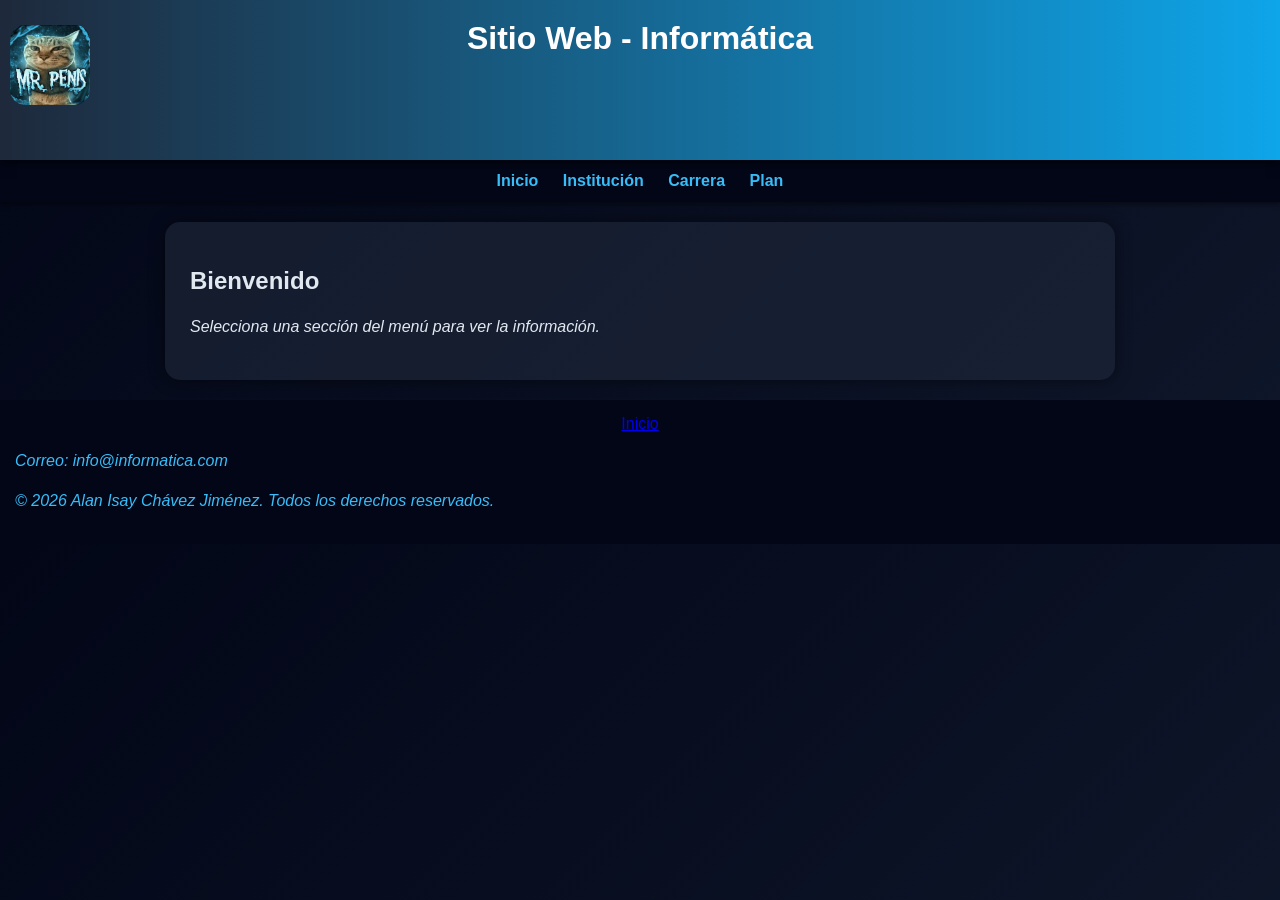
<file: index.html>
<!DOCTYPE html>
<html lang="es">
<head>
    <meta charset="UTF-8">
    <title>Informática</title>
<meta name="Viewport" content="width=device-width, initial-scale=1.0"> <!--Hace que la web se vea bien en celulares-->
<meta name="descryption" content="práctica de HTML para el modulo DEWE"> <!--Descripcion para google-->
<meta name="Keywords" content="HTML, CONALEP, DEWE, Práctica"> <!--Palabras clave par los buscadores-->
<meta name="Author" content="Chavez Jimenez Alan Isay"> <!--Indica quién creo la página-->
    <link rel="stylesheet" href="styles.css">
</head>

<body>
<header>
    <h1>Sitio Web - Informática</h1>
    <img src="img/mrpenis.png " alt="Logo" class="logo">
</header>

<nav>
    <a href="index.html">Inicio</a>
    <a href="institucion.html">Institución</a>
    <a href="carrera.html">Carrera</a>
    <a href="plan.html">Plan</a>
</nav>

<section>
    <h2>Bienvenido</h2>
    <p>Selecciona una sección del menú para ver la información.</p>
</section>

<footer>
      <a href="index.html">Inicio</a>
    <p>Correo: info@informatica.com</p>
    <p>&copy; 2026 Alan Isay Chávez Jiménez. Todos los derechos reservados.</p>
</footer>

</body>
</html>
</file>
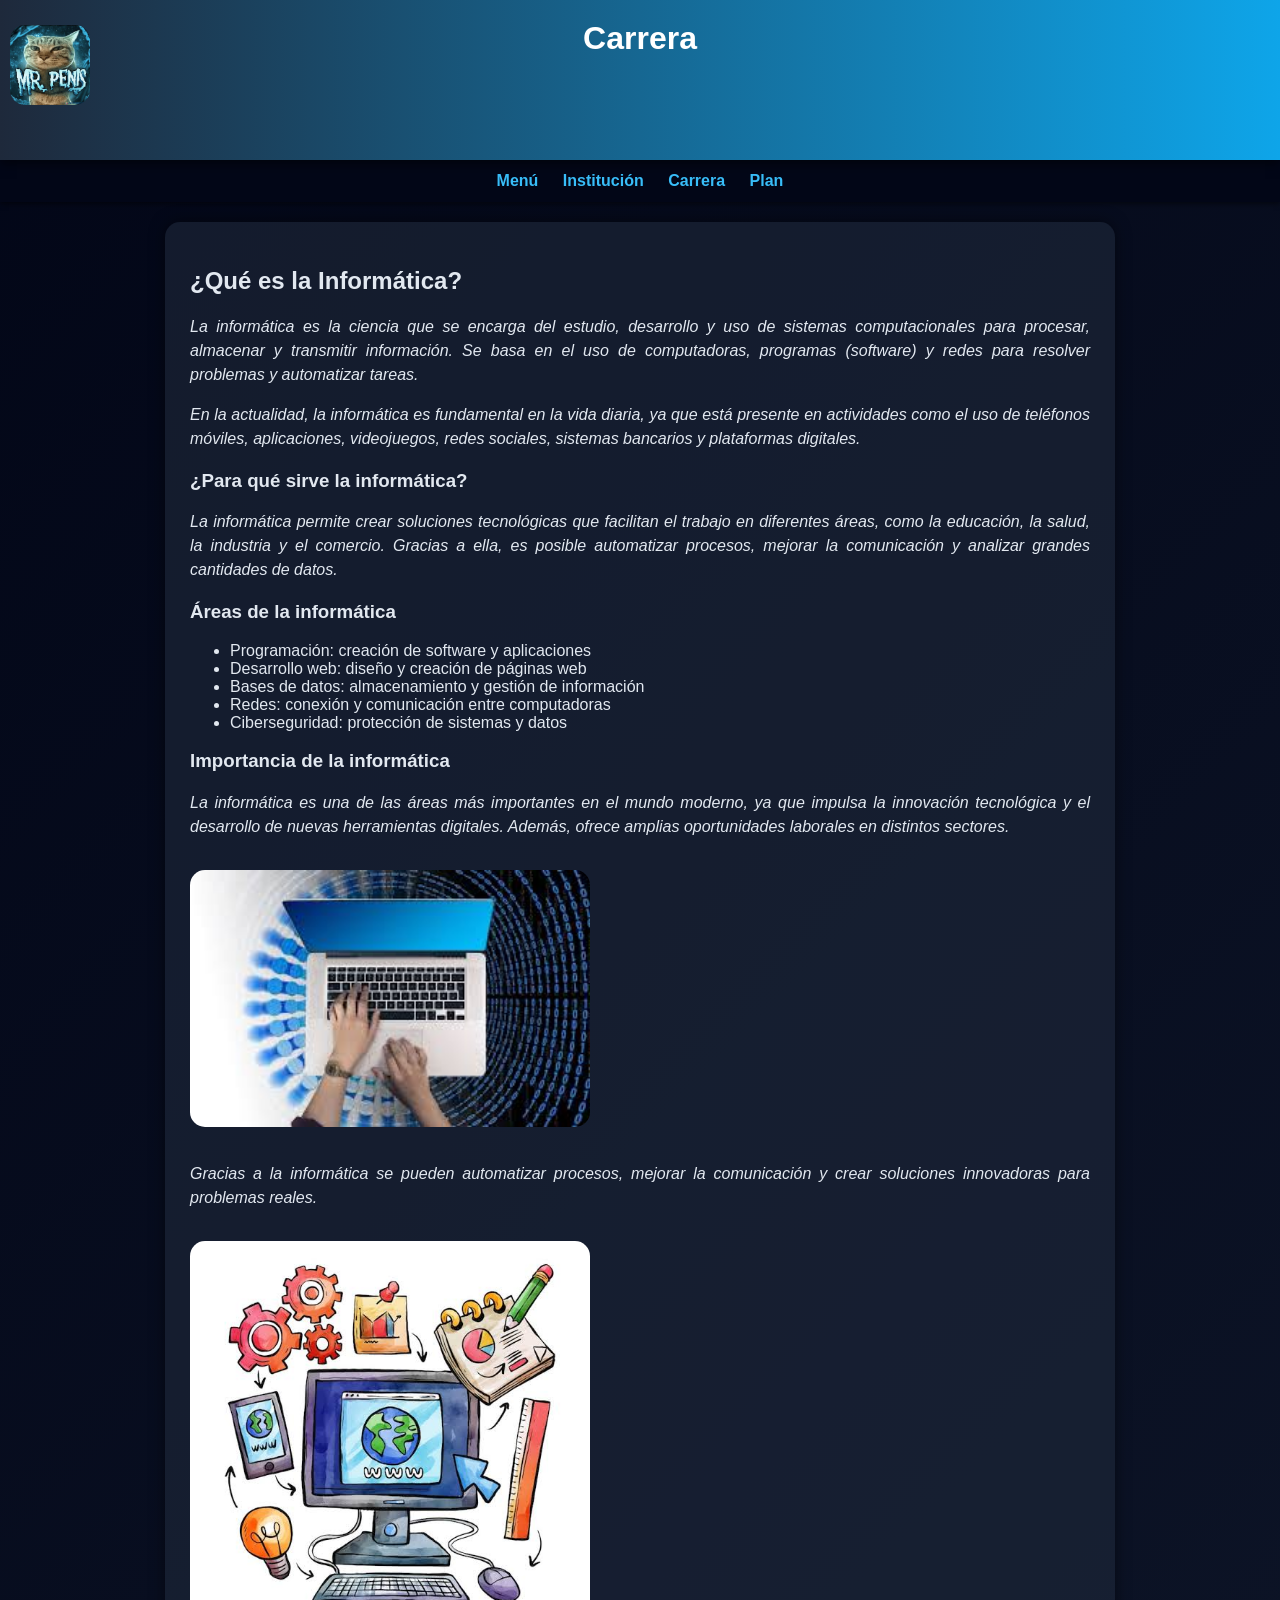
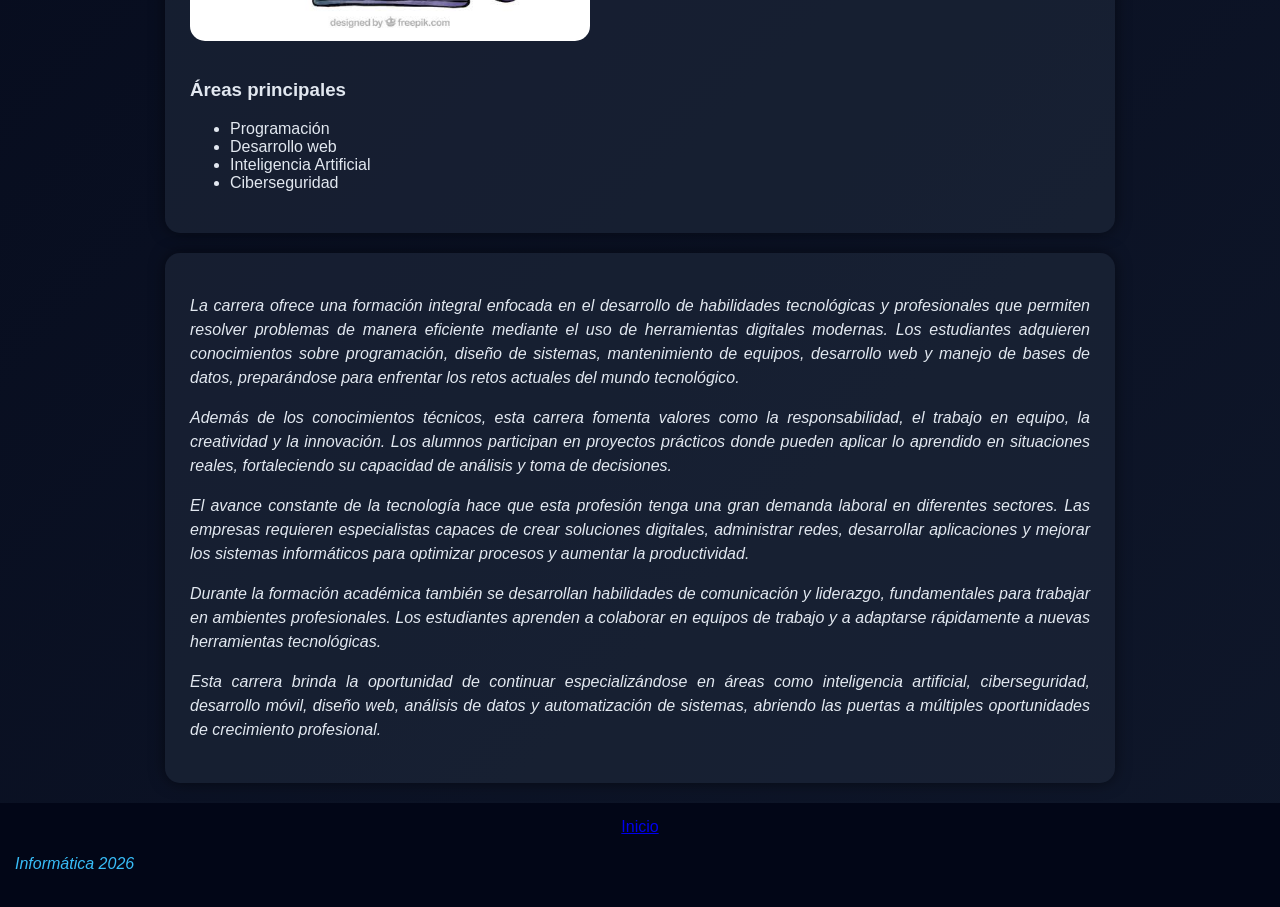
<file: carrera.html>
<!DOCTYPE html>
<html lang="es">
<head>
    <meta charset="UTF-8">
    <title>Carrera</title>
    <meta name="Viewport" content="width=device-width, initial-scale=1.0"> <!--Hace que la web se vea bien en celulares-->
    <meta name="descryption" content="práctica de HTML para el modulo DEWE"> <!--Descripcion para google-->
    <meta name="Keywords" content="HTML, CONALEP, DEWE, Práctica"> <!--Palabras clave par los buscadores-->
    <meta name="Author" content="Chavez Jimenez Alan Isay">
    <link rel="stylesheet" href="styles.css">
</head>

<body>

<header><h1 id="inicio">Carrera</h1>
    <img src="img/mrpenis.png " alt="Logo" class="logo">
</header>

<nav>
    <a href="index.html">Menú</a>
    <a href="institucion.html">Institución</a>
    <a href="carrera.html">Carrera</a>
    <a href="plan.html">Plan</a>
</nav>

<section>
    <h2>¿Qué es la Informática?</h2>

<p>
La informática es la ciencia que se encarga del estudio, desarrollo y uso de
sistemas computacionales para procesar, almacenar y transmitir información.
Se basa en el uso de computadoras, programas (software) y redes para resolver
problemas y automatizar tareas.
</p>

<p>
En la actualidad, la informática es fundamental en la vida diaria, ya que está
presente en actividades como el uso de teléfonos móviles, aplicaciones,
videojuegos, redes sociales, sistemas bancarios y plataformas digitales.
</p>

<h3>¿Para qué sirve la informática?</h3>
<p>
La informática permite crear soluciones tecnológicas que facilitan el trabajo
en diferentes áreas, como la educación, la salud, la industria y el comercio.
Gracias a ella, es posible automatizar procesos, mejorar la comunicación y
analizar grandes cantidades de datos.
</p>

<h3>Áreas de la informática</h3>
<ul>
    <li>Programación: creación de software y aplicaciones</li>
    <li>Desarrollo web: diseño y creación de páginas web</li>
    <li>Bases de datos: almacenamiento y gestión de información</li>
    <li>Redes: conexión y comunicación entre computadoras</li>
    <li>Ciberseguridad: protección de sistemas y datos</li>
</ul>

<h3>Importancia de la informática</h3>
<p>
La informática es una de las áreas más importantes en el mundo moderno, ya que
impulsa la innovación tecnológica y el desarrollo de nuevas herramientas
digitales. Además, ofrece amplias oportunidades laborales en distintos sectores.
</p>
<img src="img/descarga.jfif" alt="computadora" >
    
    <p>
        Gracias a la informática se pueden automatizar procesos, mejorar la
        comunicación y crear soluciones innovadoras para problemas reales.
    </p>
<img src="img/images (45).jpeg" alt="computadora">
    <h3>Áreas principales</h3>
    <ul>
        <li>Programación</li>
        <li>Desarrollo web</li>
        <li>Inteligencia Artificial</li>
        <li>Ciberseguridad</li>
    </ul>
</section>
<section>
    <p>
La carrera ofrece una formación integral enfocada en el desarrollo
de habilidades tecnológicas y profesionales que permiten resolver
problemas de manera eficiente mediante el uso de herramientas
digitales modernas. Los estudiantes adquieren conocimientos sobre
programación, diseño de sistemas, mantenimiento de equipos,
desarrollo web y manejo de bases de datos, preparándose para enfrentar
los retos actuales del mundo tecnológico.
</p>

<p>
Además de los conocimientos técnicos, esta carrera fomenta valores
como la responsabilidad, el trabajo en equipo, la creatividad y la
innovación. Los alumnos participan en proyectos prácticos donde pueden
aplicar lo aprendido en situaciones reales, fortaleciendo su capacidad
de análisis y toma de decisiones.
</p>

<p>
El avance constante de la tecnología hace que esta profesión tenga una
gran demanda laboral en diferentes sectores. Las empresas requieren
especialistas capaces de crear soluciones digitales, administrar redes,
desarrollar aplicaciones y mejorar los sistemas informáticos para
optimizar procesos y aumentar la productividad.
</p>

<p>
Durante la formación académica también se desarrollan habilidades de
comunicación y liderazgo, fundamentales para trabajar en ambientes
profesionales. Los estudiantes aprenden a colaborar en equipos de
trabajo y a adaptarse rápidamente a nuevas herramientas tecnológicas.
</p>

<p>
Esta carrera brinda la oportunidad de continuar especializándose en
áreas como inteligencia artificial, ciberseguridad, desarrollo móvil,
diseño web, análisis de datos y automatización de sistemas, abriendo
las puertas a múltiples oportunidades de crecimiento profesional.
</p>

</section>
<footer>
        <a href="#inicio">Inicio</a>
    <p>Informática 2026</p></footer>

</body>
</html>
</file>
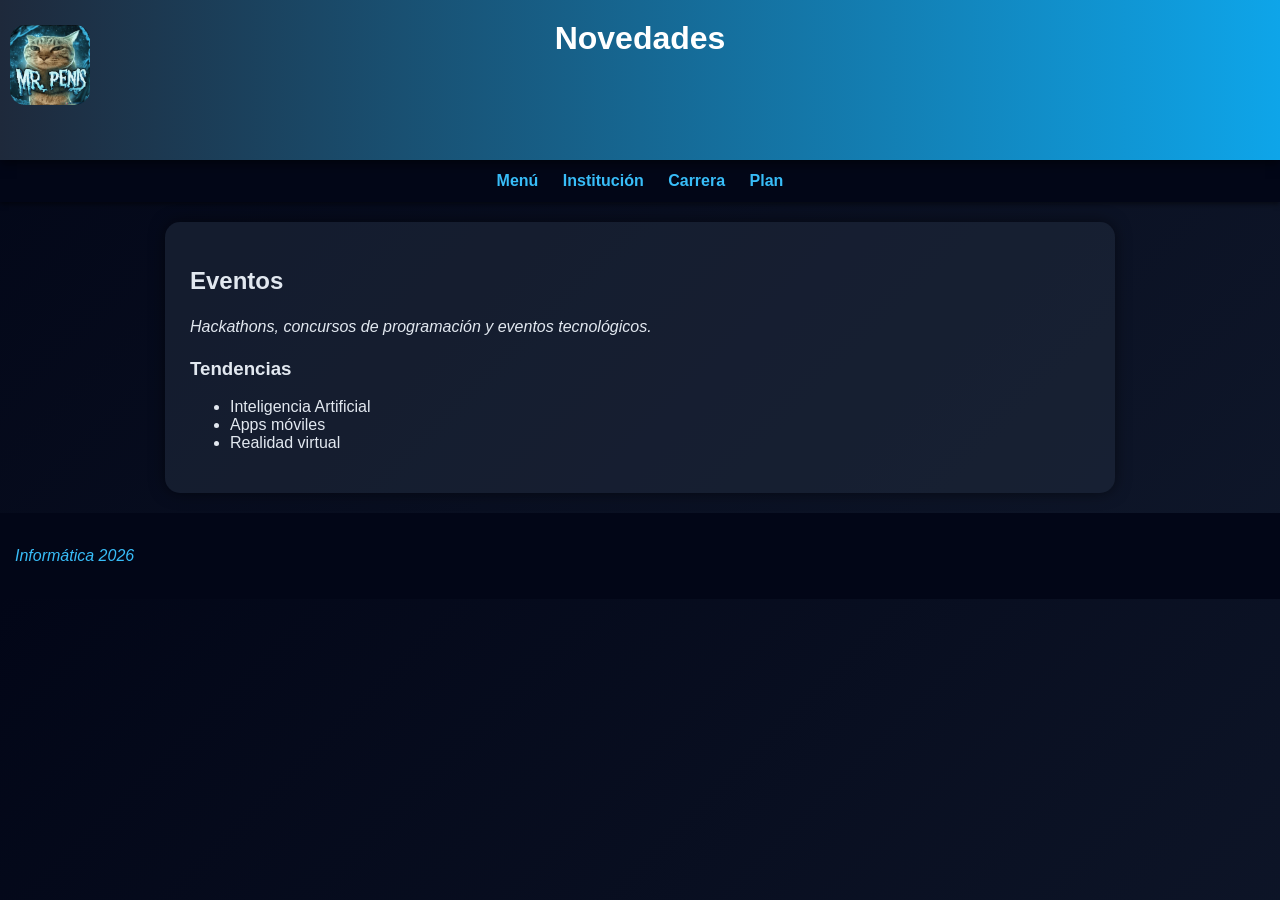
<file: novedades.html>
<!DOCTYPE html>
<html lang="es">
<head>
    <meta charset="UTF-8">
    <title>Novedades</title>
   <meta name="Viewport" content="width=device-width, initial-scale=1.0"> <!--Hace que la web se vea bien en celulares-->
    <meta name="descryption" content="práctica de HTML para el modulo DEWE"> <!--Descripcion para google-->
    <meta name="Keywords" content="HTML, CONALEP, DEWE, Práctica"> <!--Palabras clave par los buscadores-->
    <meta name="Author" content="Chavez Jimenez Alan Isay"> <!--Indica quién creo la página-->
    <link rel="stylesheet" href="styles.css">
</head>

<body>

<header><h1>Novedades</h1>
    <img src="img/mrpenis.png " alt="Logo" class="logo">
</header>

<nav>
    <a href="index.html">Menú</a>
    <a href="institucion.html">Institución</a>
    <a href="carrera.html">Carrera</a>
    <a href="plan.html">Plan</a>
</nav>

<section>
    <h2>Eventos</h2>
    <p>
        Hackathons, concursos de programación y eventos tecnológicos.
    </p>

    <h3>Tendencias</h3>
    <ul>
        <li>Inteligencia Artificial</li>
        <li>Apps móviles</li>
        <li>Realidad virtual</li>
    </ul>
</section>

<footer><p>Informática 2026</p></footer>

</body>
</html>
</file>
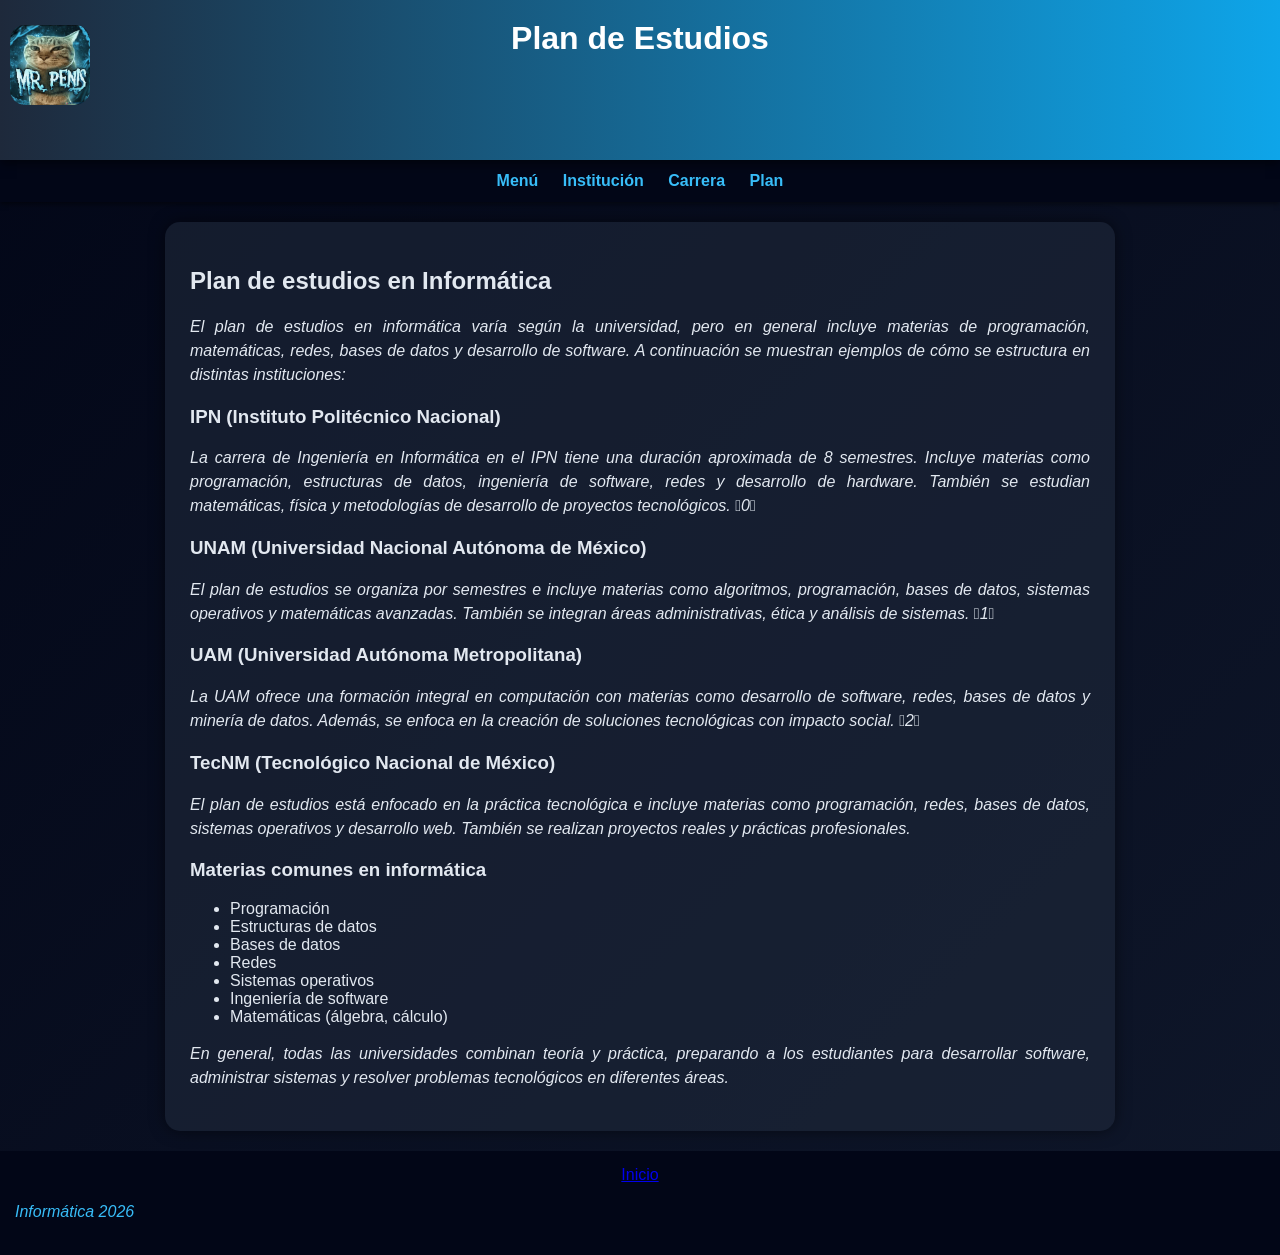
<file: plan.html>
<!DOCTYPE html>
<html lang="es">
<head>
    <meta charset="UTF-8">
    <meta name="Viewport" content="width=device-width, initial-scale=1.0"> <!--Hace que la web se vea bien en celulares-->
    <meta name="descryption" content="práctica de HTML para el modulo DEWE"> <!--Descripcion para google-->
    <meta name="Keywords" content="HTML, CONALEP, DEWE, Práctica"> <!--Palabras clave par los buscadores-->
    <meta name="Author" content="Chavez Jimenez Alan Isay"> <!--Indica quién creo la página-->
    <link rel="stylesheet" href="styles.css">
    <title>Plan de estudios</title>
    
</head>

<body>

<header><h1 id="inicio">Plan de Estudios</h1>
    <img src="img/mrpenis.png " alt="Logo" class="logo">
</header>

<nav>
    <a href="index.html">Menú</a>
    <a href="institucion.html">Institución</a>
    <a href="carrera.html">Carrera</a>
    <a href="plan.html">Plan</a>
</nav>

<section>
    <h2>Plan de estudios en Informática</h2>

<p>
El plan de estudios en informática varía según la universidad, pero en general
incluye materias de programación, matemáticas, redes, bases de datos y desarrollo
de software. A continuación se muestran ejemplos de cómo se estructura en distintas instituciones:
</p>

<h3>IPN (Instituto Politécnico Nacional)</h3>
<p>
La carrera de Ingeniería en Informática en el IPN tiene una duración aproximada
de 8 semestres. Incluye materias como programación, estructuras de datos,
ingeniería de software, redes y desarrollo de hardware. También se estudian
matemáticas, física y metodologías de desarrollo de proyectos tecnológicos. 0
</p>

<h3>UNAM (Universidad Nacional Autónoma de México)</h3>
<p>
El plan de estudios se organiza por semestres e incluye materias como algoritmos,
programación, bases de datos, sistemas operativos y matemáticas avanzadas.
También se integran áreas administrativas, ética y análisis de sistemas. 1
</p>

<h3>UAM (Universidad Autónoma Metropolitana)</h3>
<p>
La UAM ofrece una formación integral en computación con materias como desarrollo
de software, redes, bases de datos y minería de datos. Además, se enfoca en la
creación de soluciones tecnológicas con impacto social. 2
</p>

<h3>TecNM (Tecnológico Nacional de México)</h3>
<p>
El plan de estudios está enfocado en la práctica tecnológica e incluye materias
como programación, redes, bases de datos, sistemas operativos y desarrollo web.
También se realizan proyectos reales y prácticas profesionales.
</p>

<h3>Materias comunes en informática</h3>
<ul>
    <li>Programación</li>
    <li>Estructuras de datos</li>
    <li>Bases de datos</li>
    <li>Redes</li>
    <li>Sistemas operativos</li>
    <li>Ingeniería de software</li>
    <li>Matemáticas (álgebra, cálculo)</li>
</ul>

<p>
En general, todas las universidades combinan teoría y práctica, preparando a los
estudiantes para desarrollar software, administrar sistemas y resolver problemas
tecnológicos en diferentes áreas.
</p>
</section>

<footer>
       <a href="#inicio">Inicio</a>
    <p>Informática 2026</p></footer>

</body>
</html>
</file>
<file: styles.css>
body {
    margin: 0;
    font-family: Arial, sans-serif;
    background: linear-gradient(135deg, #020617, #0f172a);
    color: #e2e8f0;
}
p {
  text-align: justify;   /* Justifica el texto */
  line-height: 1.5;      /* Interlineado 1.5 */
  font-style: italic;    /* Letra cursiva */
}

header {
    background: linear-gradient(90deg, #1e293b, #0ea5e9);
    color: white;
    text-align: center;
    padding: 20px;
    box-shadow: 0px 4px 10px rgba(0,0,0,0.5);
}


nav {
    background: #020617;
    padding: 12px;
    text-align: center;
    box-shadow: 0px 2px 5px rgba(0,0,0,0.5);
}

nav a {
    color: #38bdf8;
    margin: 10px;
    text-decoration: none;
    font-weight: bold;
    transition: 0.3s;
}


nav a:hover {
    color: #22c55e;
    transform: scale(1.1);
}


section {
    padding: 25px;
    margin: 20px auto;
    max-width: 900px;
    background: rgba(30, 41, 59, 0.6);
    border-radius: 15px;
    box-shadow: 0px 0px 15px rgba(0,0,0,0.5);
}


img {
    width: 80%;
    max-width: 400px;
    border-radius: 15px;
    margin: 15px 0;
    transition: 0.3s;
}


img:hover {
    transform: scale(1.05);
    box-shadow: 0px 0px 20px #38bdf8;
}


table {
    width: 100%;
    border-collapse: collapse;
    margin-top: 20px;
}

th {
    background: #0ea5e9;
    color: white;
    padding: 10px;
}

td {
    padding: 10px;
    text-align: center;
}

tr:nth-child(even) {
    background: #1e293b;
}

tr:hover {
    background: #334155;
    transition: 0.3s;
}


footer {
    background: #020617;
    text-align: center;
    padding: 15px;
    margin-top: 20px;
    color: #38bdf8;
}


section {
    animation: fadeIn 1s ease;
}

@keyframes fadeIn {
    from {
        opacity: 0;
        transform: translateY(20px);
    }
    to {
        opacity: 1;
        transform: translateY(0);
    }
}
video {
  width: 100%;
  max-width: 600px; /* Ancho máximo */
  height: auto;
  border-radius: 12px; /* Bordes redondeados */
  box-shadow: 0 4px 8px rgba(0, 0, 0, 0.2); /* Sombra */
  object-fit: cover; /* Ajuste para que no se deforme */
  filter: brightness(0.9); /* Filtro de brillo opcional */
}
.nav-link {
  text-decoration: none;
  color: #333;
  position: relative;
  padding-bottom: 5px;
}

.nav-link::after {
  content: '';
  position: absolute;
  left: 0;
  bottom: 0;
  width: 0%;
  height: 2px;
  background-color: #007bff;
  transition: width 0.3s ease-in-out;
}

.nav-link:hover::after {
  width: 100%;
}
    header {
  position: relative;
  background-color: #2c3e50;
  color: white;
  padding: 20px;
  height: 120px;
}

header h1 {
  margin: 0;
  text-align: center;
}

/* Imagen en la esquina superior izquierda */
.logo {
  position: absolute;
  top: 10px;
  left: 10px;
  width: 80px;
  height: auto;
}
</file>
